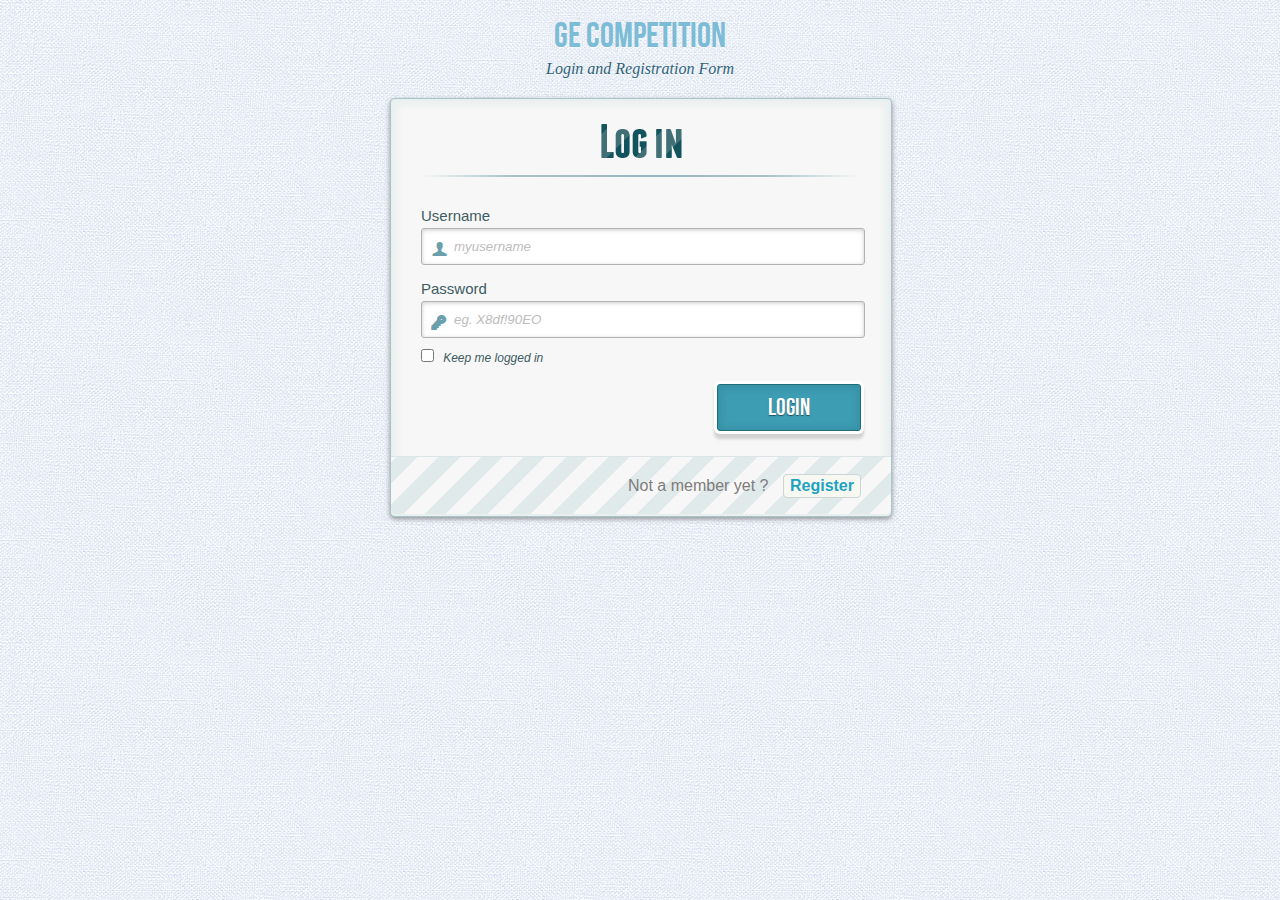
<file: gecompetition/index.html>
<!DOCTYPE html>
<!--[if lt IE 7 ]>
<html lang="en" class="no-js ie6 lt8"> <![endif]-->
<!--[if IE 7 ]>
<html lang="en" class="no-js ie7 lt8"> <![endif]-->
<!--[if IE 8 ]>
<html lang="en" class="no-js ie8 lt8"> <![endif]-->
<!--[if IE 9 ]>
<html lang="en" class="no-js ie9"> <![endif]-->
<!--[if (gt IE 9)|!(IE)]><!-->
<html lang="en" class="no-js"> <!--<![endif]-->
<head>
    <meta charset="UTF-8"/>
    <!-- <meta http-equiv="X-UA-Compatible" content="IE=edge,chrome=1">  -->
    <title>Login and Registration Form with HTML5 and CSS3</title>
    <meta name="viewport" content="width=device-width, initial-scale=1.0">
    <meta name="description" content="Login and Registration Form with HTML5 and CSS3"/>
    <meta name="keywords" content="html5, css3, form, switch, animation, :target, pseudo-class"/>
    <meta name="author" content="Codrops"/>
    <link rel="shortcut icon" href="../favicon.ico">
    <link rel="stylesheet" type="text/css" href="css/demo.css"/>
    <link rel="stylesheet" type="text/css" href="css/style.css"/>
    <link rel="stylesheet" type="text/css" href="css/animate-custom.css"/>
</head>
<body>
<div class="container">
    <!--&lt;!&ndash; Codrops top bar &ndash;&gt;-->
    <!--<div class="codrops-top">-->
        <!--<a href="">-->
            <!--<strong>&laquo; Previous Demo: </strong>Responsive Content Navigator-->
        <!--</a>-->
                <!--<span class="right">-->
                    <!--<a href=" http://tympanus.net/codrops/2012/03/27/login-and-registration-form-with-html5-and-css3/">-->
                        <!--<strong>Back to the Codrops Article</strong>-->
                    <!--</a>-->
                <!--</span>-->
        <!--<div class="clr"></div>-->
    <!--</div>-->
    <!--&lt;!&ndash;/ Codrops top bar &ndash;&gt;-->
    <header>
        <h1><span>GE COMPETITION</span></h1>
        <h2>Login and Registration Form</h2>
        <!--<nav class="codrops-demos">-->
            <!--<span>Click <strong>"Join us"</strong> to see the form switch</span>-->
            <!--<a href="index.html" class="current-demo">Demo 1</a>-->
            <!--<a href="index2.html">Demo 2</a>-->
            <!--<a href="index3.html">Demo 3</a>-->
        <!--</nav>-->
    </header>
    <section>
        <div id="container_demo">
            <!-- hidden anchor to stop jump http://www.css3create.com/Astuce-Empecher-le-scroll-avec-l-utilisation-de-target#wrap4  -->
            <a class="hiddenanchor" id="toregister"></a>
            <a class="hiddenanchor" id="tologin"></a>
            <div id="wrapper">
                <div id="login" class="animate form">
                    <form action="login/check.php" method="post" autocomplete="on">
                        <h1>Log in</h1>
                        <p>
                            <label for="username" class="uname" data-icon="u"> Username </label>
                            <input id="username" name="username" required="required" type="text"
                                   placeholder="myusername"/>
                        </p>
                        <p>
                            <label for="password" class="youpasswd" data-icon="p"> Password </label>
                            <input id="password" name="password" required="required" type="password"
                                   placeholder="eg. X8df!90EO"/>
                        </p>
                        <p class="keeplogin">
                            <input type="checkbox" name="loginkeeping" id="loginkeeping" value="loginkeeping"/>
                            <label for="loginkeeping">Keep me logged in</label>
                        </p>
                        <p class="login button">
                            <input type="submit" value="Login"/>
                        </p>
                        <p class="change_link">
                            Not a member yet ?
                            <a href="#toregister" class="to_register">Register</a>
                        </p>
                    </form>
                </div>

                <div id="register" class="animate form">
                    <form action="login/register.php" method="post" autocomplete="on">
                        <h1> Sign up </h1>
                        <p>
                            <label for="usernamesignup" class="uname" data-icon="u">Your username</label>
                            <input id="usernamesignup" name="usernamesignup" required="required" type="text"
                                   placeholder="mysuperusername690"/>
                        </p>
                        <p>
                            <label for="emailsignup" class="youmail" data-icon="e"> Your verify code</label>
                            <input id="emailsignup" name="verifycodesignup" required="required" type="text"
                                   placeholder="Verify code from the company"/>
                        </p>
                        <p>
                            <label for="passwordsignup" class="youpasswd" data-icon="p">Your password </label>
                            <input id="passwordsignup" name="passwordsignup" required="required" type="password"
                                   placeholder="eg. X8df!90EO"/>
                        </p>
                        <p>
                            <label for="passwordsignup_confirm" class="youpasswd" data-icon="p">Please confirm your
                                password </label>
                            <input id="passwordsignup_confirm" name="passwordsignup_confirm" required="required"
                                   type="password" placeholder="eg. X8df!90EO"/>
                        </p>
                        <p class="signin button">
                            <input type="submit" value="Sign up"/>
                        </p>
                        <p class="change_link">
                            Already a member ?
                            <a href="#tologin" class="to_register"> Go and log in </a>
                        </p>
                    </form>
                </div>

            </div>
        </div>
    </section>
</div>
</body>
</html>
</file>
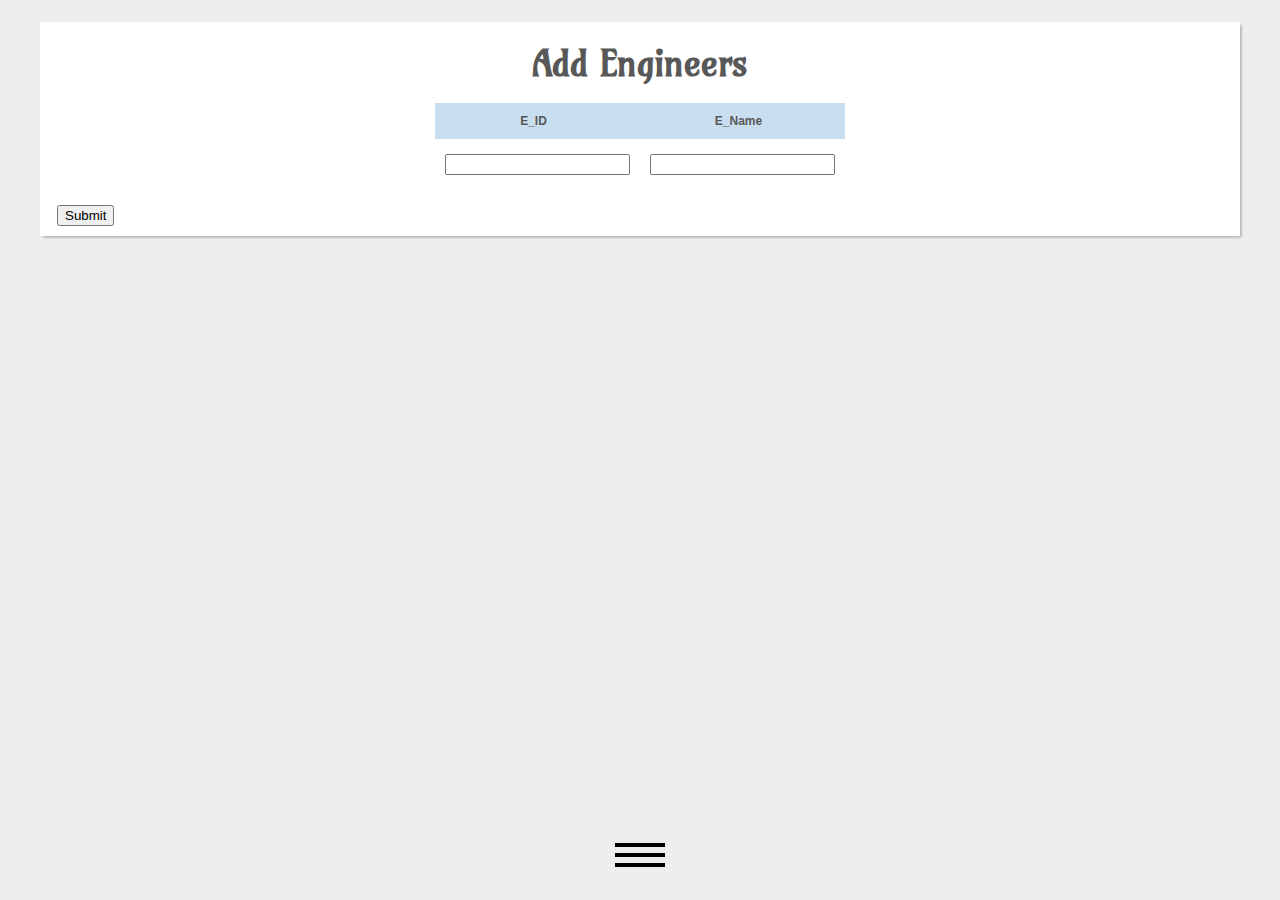
<file: gecompetition/eng/addeng.html>
<!DOCTYPE html>
<html lang="en">
<head>
    <meta charset="UTF-8"/>
    <!--    外观的文件-->
    <link rel="stylesheet" type="text/css" href="css/style3.css"/>
    <script src="js/modernizr.custom.js"></script>

    <!--    table的文件-->
    <title>Add Engineer</title>

    <link rel="stylesheet" href="css/style.css">
</head>
<body>
<div id="wrapper">
    <h1>Add Engineers</h1>
    <form action="addeng.php" method="post">
        <table id="keywords" cellspacing="0" cellpadding="0">
            <thead>
            <tr>
                <th><span>E_ID</span></th>
                <th><span>E_Name</span></th>
            </tr>
            </thead>
            <tbody>
            <tr style='text-align: center'><td><input type="text" name="ID"></td><td><input type="text" name="Name"></td></tr>
            </tbody>
        </table>
        <input type="submit" value="Submit" text-align="center">
    </form>

</div>

<div class="container">
    <nav id="bt-menu" class="bt-menu">
        <a href="#" class="bt-menu-trigger"><span>Menu</span></a>
        <ul>
            <li><a href="/../gecompetition/eng/allengineers.php" class="bt-icon icon-user-outline">All Engineers</a></li>
            <li><a href="#" class="bt-icon icon-sun">Search Engineers</a></li>
            <li><a href="/../gecompetition/eng/addeng.html" class="bt-icon icon-windows">Add Engineers</a></li>
            <li><a href="/../gecompetition/tools/alltools.php" class="bt-icon icon-speaker">All Tools</a></li>
            <li><a href="#" class="bt-icon icon-star">Search Tools</a></li>
            <li><a href="#" class="bt-icon icon-bubble">Add Tools</a></li>
        </ul>
    </nav>
</div><!-- /container -->
</body>
<script src="js/classie.js"></script>
<script src="js/borderMenu.js"></script>

<script src='http://cdnjs.cloudflare.com/ajax/libs/jquery/2.1.3/jquery.min.js'></script>
<script src='http://tablesorter.com/__jquery.tablesorter.min.js'></script>
<script src="js/index.js"></script>
</html>
</file>
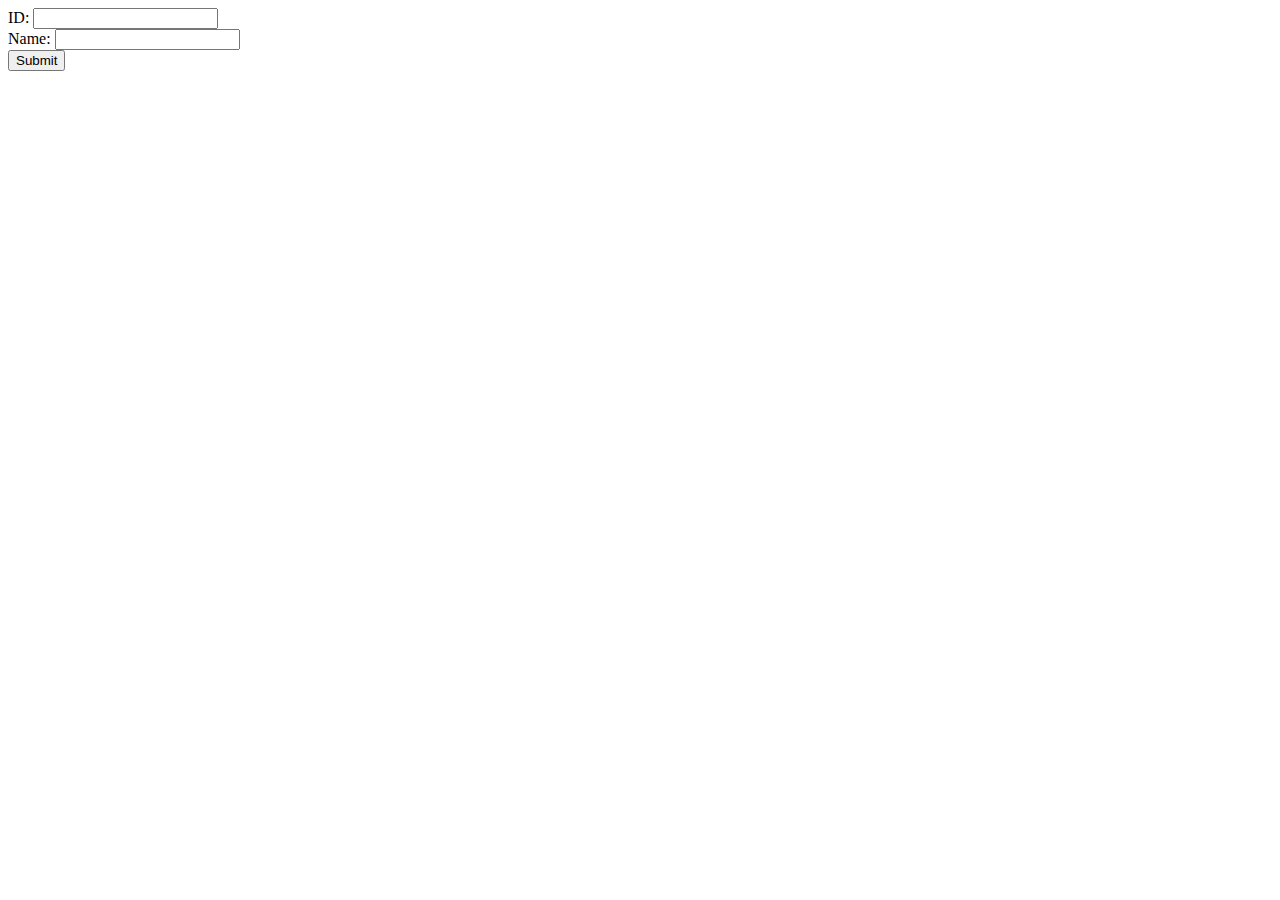
<file: gecompetition/eng/addeng_old.html>
<!DOCTYPE html>
<html lang="en">
<head>
    <meta charset="UTF-8">
    <title>Add Engineer</title>
</head>
<body>
<form action="addeng.php" method="post">
    <div>ID:
        <input type="text" name="ID">
    </div>
    <div>Name:
    <input type="text" name="Name">
    </div>
    <input type="submit" value="Submit">
</form>

</body>
</html>
</file>
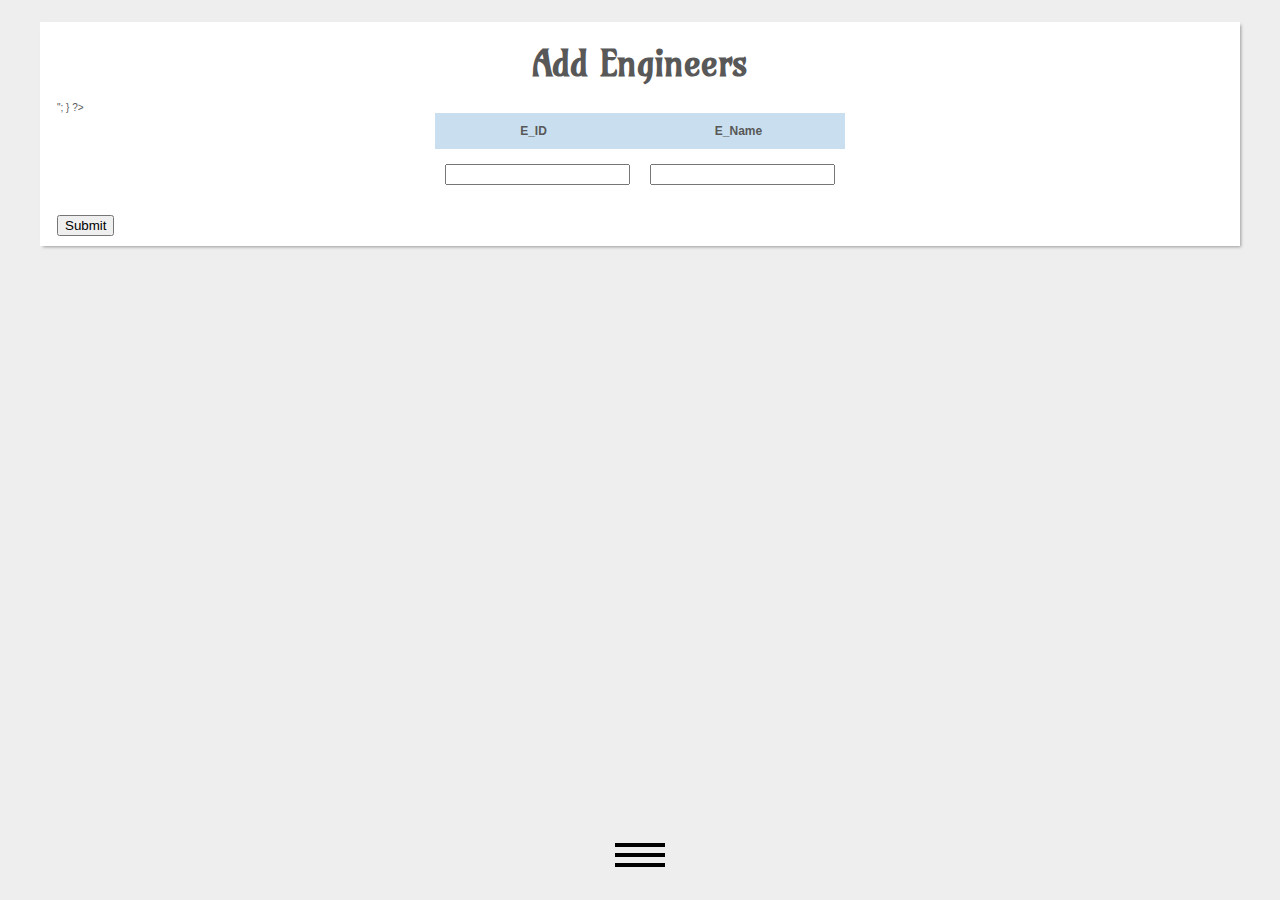
<file: gecompetition/tools/addeng.html>
<!DOCTYPE html>
<html lang="en">
<head>
    <meta charset="UTF-8"/>
    <!--    外观的文件-->
    <link rel="stylesheet" type="text/css" href="css/style3.css"/>
    <script src="js/modernizr.custom.js"></script>

    <!--    table的文件-->
    <title>Add Engineer</title>

    <link rel="stylesheet" href="css/style.css">
</head>
<body>
<div id="wrapper">
    <h1>Add Engineers</h1>
    <form action="addeng.php" method="post">
        <table id="keywords" cellspacing="0" cellpadding="0">
            <thead>
            <tr>
                <th><span>E_ID</span></th>
                <th><span>E_Name</span></th>
            </tr>
            </thead>
            <tbody>
            <tr style='text-align: center'><td><input type="text" name="ID"></td><td><input type="text" name="Name"></td></tr>";
            }
            ?>
            </tbody>
        </table>
        <input type="submit" value="Submit" text-align="center">
    </form>

</div>

<div class="container">
    <nav id="bt-menu" class="bt-menu">
        <a href="#" class="bt-menu-trigger"><span>Menu</span></a>
        <ul>
            <li><a href="/../gecompetition/eng/allengineers.php" class="bt-icon icon-user-outline">All Engineers</a></li>
            <li><a href="#" class="bt-icon icon-sun">Search Engineers</a></li>
            <li><a href="/../gecompetition/eng/addeng.html" class="bt-icon icon-windows">Add Engineers</a></li>
            <li><a href="/../gecompetition/tools/alltools.php" class="bt-icon icon-speaker">All Tools</a></li>
            <li><a href="#" class="bt-icon icon-star">Search Tools</a></li>
            <li><a href="#" class="bt-icon icon-bubble">Add Tools</a></li>
        </ul>
    </nav>
</div><!-- /container -->
</body>
<script src="js/classie.js"></script>
<script src="js/borderMenu.js"></script>

<script src='http://cdnjs.cloudflare.com/ajax/libs/jquery/2.1.3/jquery.min.js'></script>
<script src='http://tablesorter.com/__jquery.tablesorter.min.js'></script>
<script src="js/index.js"></script>
</html>
</file>
<file: gecompetition/css/demo.css>
@font-face {
    font-family: 'BebasNeueRegular';
    src: url('fonts/BebasNeue-webfont.eot');
    src: url('fonts/BebasNeue-webfont.eot?#iefix') format('embedded-opentype'),
         url('fonts/BebasNeue-webfont.woff') format('woff'),
         url('fonts/BebasNeue-webfont.ttf') format('truetype'),
         url('fonts/BebasNeue-webfont.svg#BebasNeueRegular') format('svg');
    font-weight: normal;
    font-style: normal;
}
/* CSS reset */
body,div,dl,dt,dd,ul,ol,li,h1,h2,h3,h4,h5,h6,pre,form,fieldset,input,textarea,p,blockquote,th,td { 
	margin:0;
	padding:0;
}
html,body {
	margin:0;
	padding:0;
	height: 100%;
}
table {
	border-collapse:collapse;
	border-spacing:0;
}
fieldset,img { 
	border:0;
}
address,caption,cite,code,dfn,th,var {
	font-style:normal;
	font-weight:normal;
}
ol,ul {
	list-style:none;
}
caption,th {
	text-align:left;
}
h1,h2,h3,h4,h5,h6 {
	font-size:100%;
	font-weight:normal;
}
q:before,q:after {
	content:'';
}
abbr,acronym { border:0;
}
article, aside, details, figcaption, figure,
footer, header, hgroup, menu, nav, section {
	display: block;
}
/* General Demo Style */
body{
	font-family: Cambria, Palatino, "Palatino Linotype", "Palatino LT STD", Georgia, serif;
	background: #fff url(../images/bg.jpg) repeat top left;
	font-weight: 400;
	font-size: 15px;
	color: #1d3c41;
	overflow-y: scroll;
}
a{
	color: #333;
	text-decoration: none;
}
.container{
	width: 100%;
	height: 100%;
	position: relative;
	text-align: center;
}
.clr{
	clear: both;
}
.container > header{
	padding: 20px 30px 10px 30px;
	margin: 0px 20px 10px 20px;
	position: relative;
	display: block;
	text-shadow: 1px 1px 1px rgba(0,0,0,0.2);
    text-align: center;
}
.container > header h1{
	font-family: 'BebasNeueRegular', 'Arial Narrow', Arial, sans-serif;
	font-size: 35px;
	line-height: 35px;
	position: relative;
	font-weight: 400;
	color: rgba(26,89,120,0.9);
	text-shadow: 1px 1px 1px rgba(0,0,0,0.1);
    padding: 0px 0px 5px 0px;
}
.container > header h1 span{
	color: #7cbcd6;
	text-shadow: 0px 1px 1px rgba(255,255,255,0.8);
}
.container > header h2{
	font-size: 16px;
	font-style: italic;
	color: #2d6277;
	text-shadow: 0px 1px 1px rgba(255,255,255,0.8);
}
/* Header Style */
.codrops-top{
	line-height: 24px;
	font-size: 11px;
	background: rgba(255, 255, 255, 0.4);
	text-transform: uppercase;
	z-index: 9999;
	position: relative;
	box-shadow: 1px 0px 2px rgba(0,0,0,0.2);
}
.codrops-top a{
	padding: 0px 10px;
	letter-spacing: 1px;
	color: #333;
	text-shadow: 0px 1px 1px #fff;
	display: block;
	float: left;
}
.codrops-top a:hover{
	background: #fff;
}
.codrops-top span.right{
	float: right;
}
.codrops-top span.right a{
	float: left;
	display: block;
}

.codrops-demos{
	text-align:center;
	display: block;
	padding: 14px;
}
.codrops-demos span{
	display: inline-block;
	padding-right: 15px;
	text-shadow: 1px 1px 1px rgba(255, 255, 255, 0.8);
}
.codrops-demos a,
.codrops-demos a.current-demo,
.codrops-demos a.current-demo:hover{
    display: inline-block;
	font-style: italic;
	font-size: 12px;
	padding: 3px 5px;
	margin: 0px 3px;
	font-weight: 800;
	box-shadow: 1px 1px 1px rgba(0,0,0,0.05) inset;
	color: #fff;
	text-shadow: 1px 1px 1px rgba(0,0,0,0.1);
	background: rgba(104,171,194,0.5);
}
.codrops-demos a:hover{
	background: #4fa2c4;
}
.codrops-demos a.current-demo,
.codrops-demos a.current-demo:hover{
	color: rgba(104,171,194,1);
	background: rgba(255,255,255,0.9);
	box-shadow: 0px 1px 1px rgba(0,0,0,0.1);
}
</file>
<file: gecompetition/eng/css/style3.css>
*,
*:after,
*::before {
    -webkit-box-sizing: border-box;
    -moz-box-sizing: border-box;
    box-sizing: border-box;
}

body  {
	background: #2980b9;
}

.container {
	padding: 80px;
}

.bt-menu {
	position: fixed;
	top: 0;
	left: 0;
	width: 100%;
	height: 0;
	border-width: 0px;
	border-style: solid;
	border-color: #333;
	background-color: rgba(0,0,0,0);
	-webkit-backface-visibility: hidden;
	-webkit-transition: border-width 0.3s, background-color 0.3s, height 0s 0.3s;
	transition: border-width 0.3s, background-color 0.3s, height 0s 0.3s;
}

.bt-menu.bt-menu-open {
	height: 100%;
	border-width: 30px 30px 90px 30px;
	background-color: rgba(0,0,0,0.3);
	-webkit-transition: border-width 0.3s, background-color 0.3s;
	transition: border-width 0.3s, background-color 0.3s;
}

.bt-overlay {
	position: absolute;
	width: 100%;
}

.bt-menu-open .bt-overlay {
	height: 100%;
}

.bt-menu-trigger {
	position: fixed;
	bottom: 22px;
	left: 50%;
	z-index: 100;
	display: block;
	margin-left: -25px;
	width: 50px;
	height: 50px;
	cursor: pointer;
}

.bt-menu-trigger span {
	position: absolute;
	top: 50%;
	left: 0;
	display: block;
	width: 100%;
	height: 8%;
	background-color: #000;
	font-size: 0px;
	-webkit-transition: background-color 0.3s;
	transition: background-color 0.3s;
	-webkit-touch-callout: none;
	-webkit-user-select: none;
	-khtml-user-select: none;
	-moz-user-select: none;
	-ms-user-select: none;
	user-select: none;
}

.bt-menu-open .bt-menu-trigger span {
	background-color: #2980b9;
}

.bt-menu-trigger span:before,
.bt-menu-trigger span:after {
	position: absolute;
	left: 0;
	width: 100%;
	height: 100%;
	background: #000;
	content: '';
	-webkit-transition: -webkit-transform 0.3s, background-color 0.3s;
	transition: transform 0.3s, background-color 0.3s;
}

.bt-menu-trigger span:before {
	-webkit-transform: translateY(-250%);
	transform: translateY(-250%);
}

.bt-menu-trigger span:after {
	-webkit-transform: translateY(250%);
	transform: translateY(250%);
}

.bt-menu-open .bt-menu-trigger span:before,
.bt-menu-open .bt-menu-trigger span:after {
	background-color: #2980b9;
}

.bt-menu-open .bt-menu-trigger span:before {
	-webkit-transform: translateY(-350%);
	transform: translateY(-350%);
}

.bt-menu-open .bt-menu-trigger span:after {
	-webkit-transform: translateY(350%);
	transform: translateY(350%);
}

.bt-menu ul {
	position: fixed;
	bottom: 0px;
	left: 0;
	margin: 0;
	padding: 0;
	width: 100%;
	list-style: none;
	text-align: center;
	white-space: nowrap;
	height: 0;
	-webkit-transition: height 0s 0.3s;
	transition: height 0s 0.3s;
}

.bt-menu.bt-menu-open ul {
	height: 90px;
	-webkit-transition: none;
	transition: none;
}

.bt-menu ul li,
.bt-menu ul li a {
	text-align: center;
}

.bt-menu ul li {
	display: inline-block;
	margin: 0 2%;
	width: 5%;
	height: 90px;
	line-height: 90px;
	opacity: 0;
	-webkit-transition: -webkit-transform 0.3s, opacity 0.3s;
	transition: transform 0.3s, opacity 0.3s;
	-webkit-transform: translate3d(0,100%,0);
	transform: translate3d(0,100%,0);
}

.bt-menu ul li:nth-child(3) {
	margin-right: 70px;
}

.bt-menu ul li:nth-child(4) {
	margin-left: 70px;
}

.bt-menu.bt-menu-open ul li {
	opacity: 1;
	-webkit-transform: translate3d(0,0,0);
	transform: translate3d(0,0,0);
}

.bt-menu.bt-menu-open ul li:first-child,
.bt-menu.bt-menu-open ul li:last-child {
	-webkit-transition-delay: 0.15s;
	transition-delay: 0.15s;
}

.bt-menu.bt-menu-open ul li:nth-child(2),
.bt-menu.bt-menu-open ul li:nth-last-child(2) {
	-webkit-transition-delay: 0.1s;
	transition-delay: 0.1s;
}

.bt-menu.bt-menu-open ul li:nth-child(3),
.bt-menu.bt-menu-open ul li:nth-last-child(3) {
	-webkit-transition-delay: 0.05s;
	transition-delay: 0.05s;
}

.bt-menu ul li a {
	display: block;
	outline: none;
	color: #fff;
	text-decoration: none;
	text-transform: uppercase;
	letter-spacing: 1px;
	font-size: 1.15em;
	-webkit-transition: color 0.2s;
	transition: color 0.2s;
}

.bt-menu ul li a:before {
	display: none;
	font-size: 32px;
}

.bt-menu ul li a:hover,
.bt-menu ul li a:focus {
	color: #2980b9;
}

@media screen and (max-width: 65.1em) {
	.bt-menu ul li a {
		font-size: 90%;
	}
}

@media screen and (max-width: 55.5em) {
	.bt-menu ul li {
		margin: 0 15px;
	}

	.bt-menu ul li a {
		font-size: 0px;
	}

	.bt-menu ul li a:before {
		display: block;
	}
}

@media screen and (max-width: 32em) {
	.bt-menu-trigger {
		width: 40px;
		margin-left: -20px;
	}

	.bt-menu ul li {
		margin: 0 2%;
	}

	.bt-menu ul li:nth-child(3) {
		margin-right: 50px;
	}

	.bt-menu ul li:nth-child(4) {
		margin-left: 50px;
	}

	.bt-menu ul li a:before {
		font-size: 24px;
	}
}
</file>
<file: gecompetition/eng/css/style.css>
@import url('http://fonts.googleapis.com/css?family=Amarante');

html, body, div, span, applet, object, iframe, h1, h2, h3, h4, h5, h6, p, blockquote, pre, a, abbr, acronym, address, big, cite, code, del, dfn, em, img, ins, kbd, q, s, samp, small, strike, strong, sub, sup, tt, var, b, u, i, center, dl, dt, dd, ol, ul, li, fieldset, form, label, legend, table, caption, tbody, tfoot, thead, tr, th, td, article, aside, canvas, details, embed, figure, figcaption, footer, header, hgroup, menu, nav, output, ruby, section, summary, time, mark, audio, video {
  margin: 0;
  padding: 0;
  border: 0;
  font-size: 100%;
  font: inherit;
  vertical-align: baseline;
  outline: none;
  -webkit-font-smoothing: antialiased;
  -webkit-text-size-adjust: 100%;
  -ms-text-size-adjust: 100%;
  -webkit-box-sizing: border-box;
  -moz-box-sizing: border-box;
  box-sizing: border-box;
}
html { overflow-y: scroll; }
body { 
  background: #eee url('http://i.imgur.com/eeQeRmk.png'); /* http://subtlepatterns.com/weave/ */
  font-family: 'Helvetica Neue', Helvetica, Arial, sans-serif;
  font-size: 62.5%;
  line-height: 1;
  color: #585858;
  padding: 22px 10px;
  padding-bottom: 55px;
}

::selection { background: #5f74a0; color: #fff; }
::-moz-selection { background: #5f74a0; color: #fff; }
::-webkit-selection { background: #5f74a0; color: #fff; }

br { display: block; line-height: 1.6em; } 

article, aside, details, figcaption, figure, footer, header, hgroup, menu, nav, section { display: block; }
ol, ul { list-style: none; }

input, textarea { 
  -webkit-font-smoothing: antialiased;
  -webkit-text-size-adjust: 100%;
  -ms-text-size-adjust: 100%;
  -webkit-box-sizing: border-box;
  -moz-box-sizing: border-box;
  box-sizing: border-box;
  outline: none; 
}

blockquote, q { quotes: none; }
blockquote:before, blockquote:after, q:before, q:after { content: ''; content: none; }
strong, b { font-weight: bold; } 

table { border-collapse: collapse; border-spacing: 0; }
img { border: 0; max-width: 100%; }

h1 { 
  font-family: 'Amarante', Tahoma, sans-serif;
  font-weight: bold;
  font-size: 3.6em;
  line-height: 1.7em;
  margin-bottom: 10px;
  text-align: center;
}


/** page structure **/
#wrapper {
  display: block;
  width: 1200px;
  background: #fff;
  margin: 0 auto;
  padding: 10px 17px;
  -webkit-box-shadow: 2px 2px 3px -1px rgba(0,0,0,0.35);
}

#keywords {
  margin: 0 auto;
  font-size: 1.2em;
  margin-bottom: 15px;
}


#keywords thead {
  cursor: pointer;
  background: #c9dff0;
}
#keywords thead tr th { 
  font-weight: bold;
  padding: 12px 30px;
  padding-left: 42px;
}
#keywords thead tr th span { 
  padding-right: 20px;
  background-repeat: no-repeat;
  background-position: 100% 100%;
}

#keywords thead tr th.headerSortUp, #keywords thead tr th.headerSortDown {
  background: #acc8dd;
}

#keywords thead tr th.headerSortUp span {
  background-image: url('http://i.imgur.com/SP99ZPJ.png');
}
#keywords thead tr th.headerSortDown span {
  background-image: url('http://i.imgur.com/RkA9MBo.png');
}


#keywords tbody tr { 
  color: #555;
}
#keywords tbody tr td {
  text-align: center;
  padding: 15px 10px;
}
#keywords tbody tr td.lalign {
  text-align: left;
}
</file>
<file: gecompetition/tools/css/style3.css>
*,
*:after,
*::before {
    -webkit-box-sizing: border-box;
    -moz-box-sizing: border-box;
    box-sizing: border-box;
}

body  {
	background: #2980b9;
}

.container {
	padding: 80px;
}

.bt-menu {
	position: fixed;
	top: 0;
	left: 0;
	width: 100%;
	height: 0;
	border-width: 0px;
	border-style: solid;
	border-color: #333;
	background-color: rgba(0,0,0,0);
	-webkit-backface-visibility: hidden;
	-webkit-transition: border-width 0.3s, background-color 0.3s, height 0s 0.3s;
	transition: border-width 0.3s, background-color 0.3s, height 0s 0.3s;
}

.bt-menu.bt-menu-open {
	height: 100%;
	border-width: 30px 30px 90px 30px;
	background-color: rgba(0,0,0,0.3);
	-webkit-transition: border-width 0.3s, background-color 0.3s;
	transition: border-width 0.3s, background-color 0.3s;
}

.bt-overlay {
	position: absolute;
	width: 100%;
}

.bt-menu-open .bt-overlay {
	height: 100%;
}

.bt-menu-trigger {
	position: fixed;
	bottom: 22px;
	left: 50%;
	z-index: 100;
	display: block;
	margin-left: -25px;
	width: 50px;
	height: 50px;
	cursor: pointer;
}

.bt-menu-trigger span {
	position: absolute;
	top: 50%;
	left: 0;
	display: block;
	width: 100%;
	height: 8%;
	background-color: #000;
	font-size: 0px;
	-webkit-transition: background-color 0.3s;
	transition: background-color 0.3s;
	-webkit-touch-callout: none;
	-webkit-user-select: none;
	-khtml-user-select: none;
	-moz-user-select: none;
	-ms-user-select: none;
	user-select: none;
}

.bt-menu-open .bt-menu-trigger span {
	background-color: #2980b9;
}

.bt-menu-trigger span:before,
.bt-menu-trigger span:after {
	position: absolute;
	left: 0;
	width: 100%;
	height: 100%;
	background: #000;
	content: '';
	-webkit-transition: -webkit-transform 0.3s, background-color 0.3s;
	transition: transform 0.3s, background-color 0.3s;
}

.bt-menu-trigger span:before {
	-webkit-transform: translateY(-250%);
	transform: translateY(-250%);
}

.bt-menu-trigger span:after {
	-webkit-transform: translateY(250%);
	transform: translateY(250%);
}

.bt-menu-open .bt-menu-trigger span:before,
.bt-menu-open .bt-menu-trigger span:after {
	background-color: #2980b9;
}

.bt-menu-open .bt-menu-trigger span:before {
	-webkit-transform: translateY(-350%);
	transform: translateY(-350%);
}

.bt-menu-open .bt-menu-trigger span:after {
	-webkit-transform: translateY(350%);
	transform: translateY(350%);
}

.bt-menu ul {
	position: fixed;
	bottom: 0px;
	left: 0;
	margin: 0;
	padding: 0;
	width: 100%;
	list-style: none;
	text-align: center;
	white-space: nowrap;
	height: 0;
	-webkit-transition: height 0s 0.3s;
	transition: height 0s 0.3s;
}

.bt-menu.bt-menu-open ul {
	height: 90px;
	-webkit-transition: none;
	transition: none;
}

.bt-menu ul li,
.bt-menu ul li a {
	text-align: center;
}

.bt-menu ul li {
	display: inline-block;
	margin: 0 2%;
	width: 5%;
	height: 90px;
	line-height: 90px;
	opacity: 0;
	-webkit-transition: -webkit-transform 0.3s, opacity 0.3s;
	transition: transform 0.3s, opacity 0.3s;
	-webkit-transform: translate3d(0,100%,0);
	transform: translate3d(0,100%,0);
}

.bt-menu ul li:nth-child(3) {
	margin-right: 70px;
}

.bt-menu ul li:nth-child(4) {
	margin-left: 70px;
}

.bt-menu.bt-menu-open ul li {
	opacity: 1;
	-webkit-transform: translate3d(0,0,0);
	transform: translate3d(0,0,0);
}

.bt-menu.bt-menu-open ul li:first-child,
.bt-menu.bt-menu-open ul li:last-child {
	-webkit-transition-delay: 0.15s;
	transition-delay: 0.15s;
}

.bt-menu.bt-menu-open ul li:nth-child(2),
.bt-menu.bt-menu-open ul li:nth-last-child(2) {
	-webkit-transition-delay: 0.1s;
	transition-delay: 0.1s;
}

.bt-menu.bt-menu-open ul li:nth-child(3),
.bt-menu.bt-menu-open ul li:nth-last-child(3) {
	-webkit-transition-delay: 0.05s;
	transition-delay: 0.05s;
}

.bt-menu ul li a {
	display: block;
	outline: none;
	color: #fff;
	text-decoration: none;
	text-transform: uppercase;
	letter-spacing: 1px;
	font-size: 1.15em;
	-webkit-transition: color 0.2s;
	transition: color 0.2s;
}

.bt-menu ul li a:before {
	display: none;
	font-size: 32px;
}

.bt-menu ul li a:hover,
.bt-menu ul li a:focus {
	color: #2980b9;
}

@media screen and (max-width: 65.1em) {
	.bt-menu ul li a {
		font-size: 90%;
	}
}

@media screen and (max-width: 55.5em) {
	.bt-menu ul li {
		margin: 0 15px;
	}

	.bt-menu ul li a {
		font-size: 0px;
	}

	.bt-menu ul li a:before {
		display: block;
	}
}

@media screen and (max-width: 32em) {
	.bt-menu-trigger {
		width: 40px;
		margin-left: -20px;
	}

	.bt-menu ul li {
		margin: 0 2%;
	}

	.bt-menu ul li:nth-child(3) {
		margin-right: 50px;
	}

	.bt-menu ul li:nth-child(4) {
		margin-left: 50px;
	}

	.bt-menu ul li a:before {
		font-size: 24px;
	}
}
</file>
<file: gecompetition/tools/css/style.css>
@import url('http://fonts.googleapis.com/css?family=Amarante');

html, body, div, span, applet, object, iframe, h1, h2, h3, h4, h5, h6, p, blockquote, pre, a, abbr, acronym, address, big, cite, code, del, dfn, em, img, ins, kbd, q, s, samp, small, strike, strong, sub, sup, tt, var, b, u, i, center, dl, dt, dd, ol, ul, li, fieldset, form, label, legend, table, caption, tbody, tfoot, thead, tr, th, td, article, aside, canvas, details, embed, figure, figcaption, footer, header, hgroup, menu, nav, output, ruby, section, summary, time, mark, audio, video {
  margin: 0;
  padding: 0;
  border: 0;
  font-size: 100%;
  font: inherit;
  vertical-align: baseline;
  outline: none;
  -webkit-font-smoothing: antialiased;
  -webkit-text-size-adjust: 100%;
  -ms-text-size-adjust: 100%;
  -webkit-box-sizing: border-box;
  -moz-box-sizing: border-box;
  box-sizing: border-box;
}
html { overflow-y: scroll; }
body { 
  background: #eee url('http://i.imgur.com/eeQeRmk.png'); /* http://subtlepatterns.com/weave/ */
  font-family: 'Helvetica Neue', Helvetica, Arial, sans-serif;
  font-size: 62.5%;
  line-height: 1;
  color: #585858;
  padding: 22px 10px;
  padding-bottom: 55px;
}

::selection { background: #5f74a0; color: #fff; }
::-moz-selection { background: #5f74a0; color: #fff; }
::-webkit-selection { background: #5f74a0; color: #fff; }

br { display: block; line-height: 1.6em; } 

article, aside, details, figcaption, figure, footer, header, hgroup, menu, nav, section { display: block; }
ol, ul { list-style: none; }

input, textarea { 
  -webkit-font-smoothing: antialiased;
  -webkit-text-size-adjust: 100%;
  -ms-text-size-adjust: 100%;
  -webkit-box-sizing: border-box;
  -moz-box-sizing: border-box;
  box-sizing: border-box;
  outline: none; 
}

blockquote, q { quotes: none; }
blockquote:before, blockquote:after, q:before, q:after { content: ''; content: none; }
strong, b { font-weight: bold; } 

table { border-collapse: collapse; border-spacing: 0; }
img { border: 0; max-width: 100%; }

h1 { 
  font-family: 'Amarante', Tahoma, sans-serif;
  font-weight: bold;
  font-size: 3.6em;
  line-height: 1.7em;
  margin-bottom: 10px;
  text-align: center;
}


/** page structure **/
#wrapper {
  display: block;
  width: 1200px;
  background: #fff;
  margin: 0 auto;
  padding: 10px 17px;
  -webkit-box-shadow: 2px 2px 3px -1px rgba(0,0,0,0.35);
}

#keywords {
  margin: 0 auto;
  font-size: 1.2em;
  margin-bottom: 15px;
}


#keywords thead {
  cursor: pointer;
  background: #c9dff0;
}
#keywords thead tr th { 
  font-weight: bold;
  padding: 12px 30px;
  padding-left: 42px;
}
#keywords thead tr th span { 
  padding-right: 20px;
  background-repeat: no-repeat;
  background-position: 100% 100%;
}

#keywords thead tr th.headerSortUp, #keywords thead tr th.headerSortDown {
  background: #acc8dd;
}

#keywords thead tr th.headerSortUp span {
  background-image: url('http://i.imgur.com/SP99ZPJ.png');
}
#keywords thead tr th.headerSortDown span {
  background-image: url('http://i.imgur.com/RkA9MBo.png');
}


#keywords tbody tr { 
  color: #555;
}
#keywords tbody tr td {
  text-align: center;
  padding: 15px 10px;
}
#keywords tbody tr td.lalign {
  text-align: left;
}
</file>
<file: gecompetition/css/style.css>
/* remove codrops styles and reset the whole thing */
#container_demo{
	 text-align: left;
	 margin: 0;
	 padding: 0;
	 margin: 0 auto;
	 font-family: "Trebuchet MS","Myriad Pro",Arial,sans-serif;
}

/** fonts used for the icons **/ 
@font-face {
    font-family: 'FontomasCustomRegular';
    src: url('fonts/fontomas-webfont.eot');
    src: url('fonts/fontomas-webfont.eot?#iefix') format('embedded-opentype'),
         url('fonts/fontomas-webfont.woff') format('woff'),
         url('fonts/fontomas-webfont.ttf') format('truetype'),
         url('fonts/fontomas-webfont.svg#FontomasCustomRegular') format('svg');
    font-weight: normal;
    font-style: normal;
}
@font-face {
    font-family: 'FranchiseRegular';
    src: url('fonts/franchise-bold-webfont.eot');
    src: url('fonts/franchise-bold-webfont.eot?#iefix') format('embedded-opentype'),
         url('fonts/franchise-bold-webfont.woff') format('woff'),
         url('fonts/franchise-bold-webfont.ttf') format('truetype'),
         url('fonts/franchise-bold-webfont.svg#FranchiseRegular') format('svg');
    font-weight: normal;
    font-style: normal;

}
a.hiddenanchor{
	display: none;
}
/** The wrapper that will contain our two forms **/
#wrapper{
	width: 60%;
	right: 0px;
	min-height: 560px;	
	margin: 0px auto;	
	width: 500px;
	position: relative;	
}
/**** Styling the form elements **/

/**** general text styling ****/
#wrapper a{
	color: rgb(95, 155, 198);
	text-decoration: underline;
}

#wrapper h1{
	font-size: 48px;
	color: rgb(6, 106, 117);
	padding: 2px 0 10px 0;
	font-family: 'FranchiseRegular','Arial Narrow',Arial,sans-serif;
	font-weight: bold;
	text-align: center;
	padding-bottom: 30px;
}
/** For the moment only webkit supports the background-clip:text; */
#wrapper h1{
    background: -webkit-repeating-linear-gradient(-45deg, 
	rgb(18, 83, 93) , 
	rgb(18, 83, 93) 20px, 
	rgb(64, 111, 118) 20px, 
	rgb(64, 111, 118) 40px, 
	rgb(18, 83, 93) 40px);
	-webkit-text-fill-color: transparent;
	-webkit-background-clip: text;
}
#wrapper h1:after{
	content: ' ';
	display: block;
	width: 100%;
	height: 2px;
	margin-top: 10px;
	background: -moz-linear-gradient(left, rgba(147,184,189,0) 0%, rgba(147,184,189,0.8) 20%, rgba(147,184,189,1) 53%, rgba(147,184,189,0.8) 79%, rgba(147,184,189,0) 100%); 
	background: -webkit-gradient(linear, left top, right top, color-stop(0%,rgba(147,184,189,0)), color-stop(20%,rgba(147,184,189,0.8)), color-stop(53%,rgba(147,184,189,1)), color-stop(79%,rgba(147,184,189,0.8)), color-stop(100%,rgba(147,184,189,0))); 
	background: -webkit-linear-gradient(left, rgba(147,184,189,0) 0%,rgba(147,184,189,0.8) 20%,rgba(147,184,189,1) 53%,rgba(147,184,189,0.8) 79%,rgba(147,184,189,0) 100%); 
	background: -o-linear-gradient(left, rgba(147,184,189,0) 0%,rgba(147,184,189,0.8) 20%,rgba(147,184,189,1) 53%,rgba(147,184,189,0.8) 79%,rgba(147,184,189,0) 100%); 
	background: -ms-linear-gradient(left, rgba(147,184,189,0) 0%,rgba(147,184,189,0.8) 20%,rgba(147,184,189,1) 53%,rgba(147,184,189,0.8) 79%,rgba(147,184,189,0) 100%); 
	background: linear-gradient(left, rgba(147,184,189,0) 0%,rgba(147,184,189,0.8) 20%,rgba(147,184,189,1) 53%,rgba(147,184,189,0.8) 79%,rgba(147,184,189,0) 100%); 
}

#wrapper p{
	margin-bottom:15px;
}
#wrapper p:first-child{
	margin: 0px;
}
#wrapper label{
	color: rgb(64, 92, 96);
	position: relative;
}

/**** advanced input styling ****/
/* placeholder */
::-webkit-input-placeholder  { 
	color: rgb(190, 188, 188); 
	font-style: italic;
}
input:-moz-placeholder,
textarea:-moz-placeholder{ 
	color: rgb(190, 188, 188);
	font-style: italic;
} 
input {
  outline: none;
}

/* all the input except submit and checkbox */
#wrapper input:not([type="checkbox"]){
	width: 92%;
	margin-top: 4px;
	padding: 10px 5px 10px 32px;	
	border: 1px solid rgb(178, 178, 178);
	-webkit-appearance: textfield;
	-webkit-box-sizing: content-box;
	  -moz-box-sizing : content-box;
	       box-sizing : content-box;
	-webkit-border-radius: 3px;
	   -moz-border-radius: 3px;
	        border-radius: 3px;
	-webkit-box-shadow: 0px 1px 4px 0px rgba(168, 168, 168, 0.6) inset;
	   -moz-box-shadow: 0px 1px 4px 0px rgba(168, 168, 168, 0.6) inset;
	        box-shadow: 0px 1px 4px 0px rgba(168, 168, 168, 0.6) inset;
	-webkit-transition: all 0.2s linear;
	   -moz-transition: all 0.2s linear;
	     -o-transition: all 0.2s linear;
	        transition: all 0.2s linear;
}
#wrapper input:not([type="checkbox"]):active,
#wrapper input:not([type="checkbox"]):focus{
	border: 1px solid rgba(91, 90, 90, 0.7);
	background: rgba(238, 236, 240, 0.2);	
	-webkit-box-shadow: 0px 1px 4px 0px rgba(168, 168, 168, 0.9) inset;
	   -moz-box-shadow: 0px 1px 4px 0px rgba(168, 168, 168, 0.9) inset;
	        box-shadow: 0px 1px 4px 0px rgba(168, 168, 168, 0.9) inset;
} 

/** the magic icon trick ! **/
[data-icon]:after {
    content: attr(data-icon);
    font-family: 'FontomasCustomRegular';
    color: rgb(106, 159, 171);
    position: absolute;
    left: 10px;
    top: 35px;
	width: 30px;
}

/*styling both submit buttons */
#wrapper p.button input{
	width: 30%;
	cursor: pointer;	
	background: rgb(61, 157, 179);
	padding: 8px 5px;
	font-family: 'BebasNeueRegular','Arial Narrow',Arial,sans-serif;
	color: #fff;
	font-size: 24px;	
	border: 1px solid rgb(28, 108, 122);	
	margin-bottom: 10px;	
	text-shadow: 0 1px 1px rgba(0, 0, 0, 0.5);
	-webkit-border-radius: 3px;
	   -moz-border-radius: 3px;
	        border-radius: 3px;	
	-webkit-box-shadow: 0px 1px 6px 4px rgba(0, 0, 0, 0.07) inset,
	        0px 0px 0px 3px rgb(254, 254, 254),
	        0px 5px 3px 3px rgb(210, 210, 210);
	   -moz-box-shadow:0px 1px 6px 4px rgba(0, 0, 0, 0.07) inset,
	        0px 0px 0px 3px rgb(254, 254, 254),
	        0px 5px 3px 3px rgb(210, 210, 210);
	        box-shadow:0px 1px 6px 4px rgba(0, 0, 0, 0.07) inset,
	        0px 0px 0px 3px rgb(254, 254, 254),
	        0px 5px 3px 3px rgb(210, 210, 210);
	-webkit-transition: all 0.2s linear;
	   -moz-transition: all 0.2s linear;
	     -o-transition: all 0.2s linear;
	        transition: all 0.2s linear;
}
#wrapper p.button input:hover{
	background: rgb(74, 179, 198);
}
#wrapper p.button input:active,
#wrapper p.button input:focus{
	background: rgb(40, 137, 154);
	position: relative;
	top: 1px;
	border: 1px solid rgb(12, 76, 87);	
	-webkit-box-shadow: 0px 1px 6px 4px rgba(0, 0, 0, 0.2) inset;
	   -moz-box-shadow: 0px 1px 6px 4px rgba(0, 0, 0, 0.2) inset;
	        box-shadow: 0px 1px 6px 4px rgba(0, 0, 0, 0.2) inset;
}
p.login.button,
p.signin.button{
	text-align: right;
	margin: 5px 0;
}


/* styling the checkbox "keep me logged in"*/
.keeplogin{
	margin-top: -5px;
}
.keeplogin input,
.keeplogin label{
	display: inline-block;
	font-size: 12px;	
	font-style: italic;
}
.keeplogin input#loginkeeping{
	margin-right: 5px;
}
.keeplogin label{
	width: 80%;
}


/*styling the links to change from one form to another */

p.change_link{
	position: absolute;
	color: rgb(127, 124, 124);
	left: 0px;
	height: 20px;
	width: 440px;
	padding: 17px 30px 20px 30px;
	font-size: 16px	;
	text-align: right;
	border-top: 1px solid rgb(219, 229, 232);
	-webkit-border-radius: 0 0  5px 5px;
	   -moz-border-radius: 0 0  5px 5px;
	        border-radius: 0 0  5px 5px;
	background: rgb(225, 234, 235);
	background: -moz-repeating-linear-gradient(-45deg, 
	rgb(247, 247, 247) , 
	rgb(247, 247, 247) 15px, 
	rgb(225, 234, 235) 15px, 
	rgb(225, 234, 235) 30px, 
	rgb(247, 247, 247) 30px
	);
	background: -webkit-repeating-linear-gradient(-45deg, 
	rgb(247, 247, 247) , 
	rgb(247, 247, 247) 15px, 
	rgb(225, 234, 235) 15px, 
	rgb(225, 234, 235) 30px, 
	rgb(247, 247, 247) 30px
	);
	background: -o-repeating-linear-gradient(-45deg, 
	rgb(247, 247, 247) , 
	rgb(247, 247, 247) 15px, 
	rgb(225, 234, 235) 15px, 
	rgb(225, 234, 235) 30px, 
	rgb(247, 247, 247) 30px
	);
	background: repeating-linear-gradient(-45deg, 
	rgb(247, 247, 247) , 
	rgb(247, 247, 247) 15px, 
	rgb(225, 234, 235) 15px, 
	rgb(225, 234, 235) 30px, 
	rgb(247, 247, 247) 30px
	);
}
#wrapper p.change_link a {
	display: inline-block;
	font-weight: bold;
	background: rgb(247, 248, 241);
	padding: 2px 6px;
	color: rgb(29, 162, 193);
	margin-left: 10px;
	text-decoration: none;
	-webkit-border-radius: 4px;
	-moz-border-radius: 4px;
	border-radius: 4px;
	border: 1px solid rgb(203, 213, 214);
	-webkit-transition: all 0.4s linear;
	-moz-transition: all 0.4s  linear;
	-o-transition: all 0.4s linear;
	-ms-transition: all 0.4s  linear;
	transition: all 0.4s  linear;
}
#wrapper p.change_link a:hover {
	color: rgb(57, 191, 215);
	background: rgb(247, 247, 247);
	border: 1px solid rgb(74, 179, 198);
}
#wrapper p.change_link a:active{
	position: relative;
	top: 1px;
}
/** Styling both forms **/
#register, 
#login{
	position: absolute;
	top: 0px;
	width: 88%;	
	padding: 18px 6% 60px 6%;
	margin: 0 0 35px 0;
	background: rgb(247, 247, 247);
	border: 1px solid rgba(147, 184, 189,0.8);
	-webkit-box-shadow: 0pt 2px 5px rgba(105, 108, 109,  0.7),	0px 0px 8px 5px rgba(208, 223, 226, 0.4) inset;
	   -moz-box-shadow: 0pt 2px 5px rgba(105, 108, 109,  0.7),	0px 0px 8px 5px rgba(208, 223, 226, 0.4) inset;
	        box-shadow: 0pt 2px 5px rgba(105, 108, 109,  0.7),	0px 0px 8px 5px rgba(208, 223, 226, 0.4) inset;
	-webkit-box-shadow: 5px;
	-moz-border-radius: 5px;
		 border-radius: 5px;
}
#register{	
	z-index: 21;
	opacity: 0;
}
#login{
	z-index: 22;
}
#toregister:target ~ #wrapper #register,
#tologin:target ~ #wrapper #login{
	z-index: 22;
	-webkit-animation-name: fadeInLeft;
	-moz-animation-name: fadeInLeft;
	-ms-animation-name: fadeInLeft;
	-o-animation-name: fadeInLeft;
	animation-name: fadeInLeft;
	-webkit-animation-delay: .1s;
	-moz-animation-delay: .1s;
	-o-animation-delay: .1s;
	-ms-animation-delay: .1s;
	animation-delay: .1s;
}
#toregister:target ~ #wrapper #login,
#tologin:target ~ #wrapper #register{
	-webkit-animation-name: fadeOutLeft;
	-moz-animation-name: fadeOutLeft;
	-ms-animation-name: fadeOutLeft;
	-o-animation-name: fadeOutLeft;
	animation-name: fadeOutLeft;
}

/** the actual animation, credit where due : http://daneden.me/animate/ ***/
.animate{
	-webkit-animation-duration: 0.5s;
	-webkit-animation-timing-function: ease;
	-webkit-animation-fill-mode: both;
	
	-moz-animation-duration: 0.5s;
	-moz-animation-timing-function: ease;
	-moz-animation-fill-mode: both;
	
	-o-animation-duration: 0.5s;
	-o-animation-timing-function: ease;
	-o-animation-fill-mode: both;
	
	-ms-animation-duration: 0.5s;
	-ms-animation-timing-function: ease;
	-ms-animation-fill-mode: both;
	
	animation-duration: 0.5s;
	animation-timing-function: ease;
	animation-fill-mode: both;
}

/** yerk some ugly IE fixes 'cause I know someone will ask "why does it look ugly in IE?", no matter how many warnings I will put in the article */

.lt8 #wrapper input{
	padding: 10px 5px 10px 32px;
    width: 92%;
}
.lt8 #wrapper input[type=checkbox]{
	width: 10px;
	padding: 0;
}
.lt8 #wrapper h1{
	color: #066A75;
}
.lt8 #register{	
	display: none;
}
.lt8 p.change_link,
.ie9 p.change_link{
	position: absolute;
	height: 90px;
	background: transparent;
}
</file>
